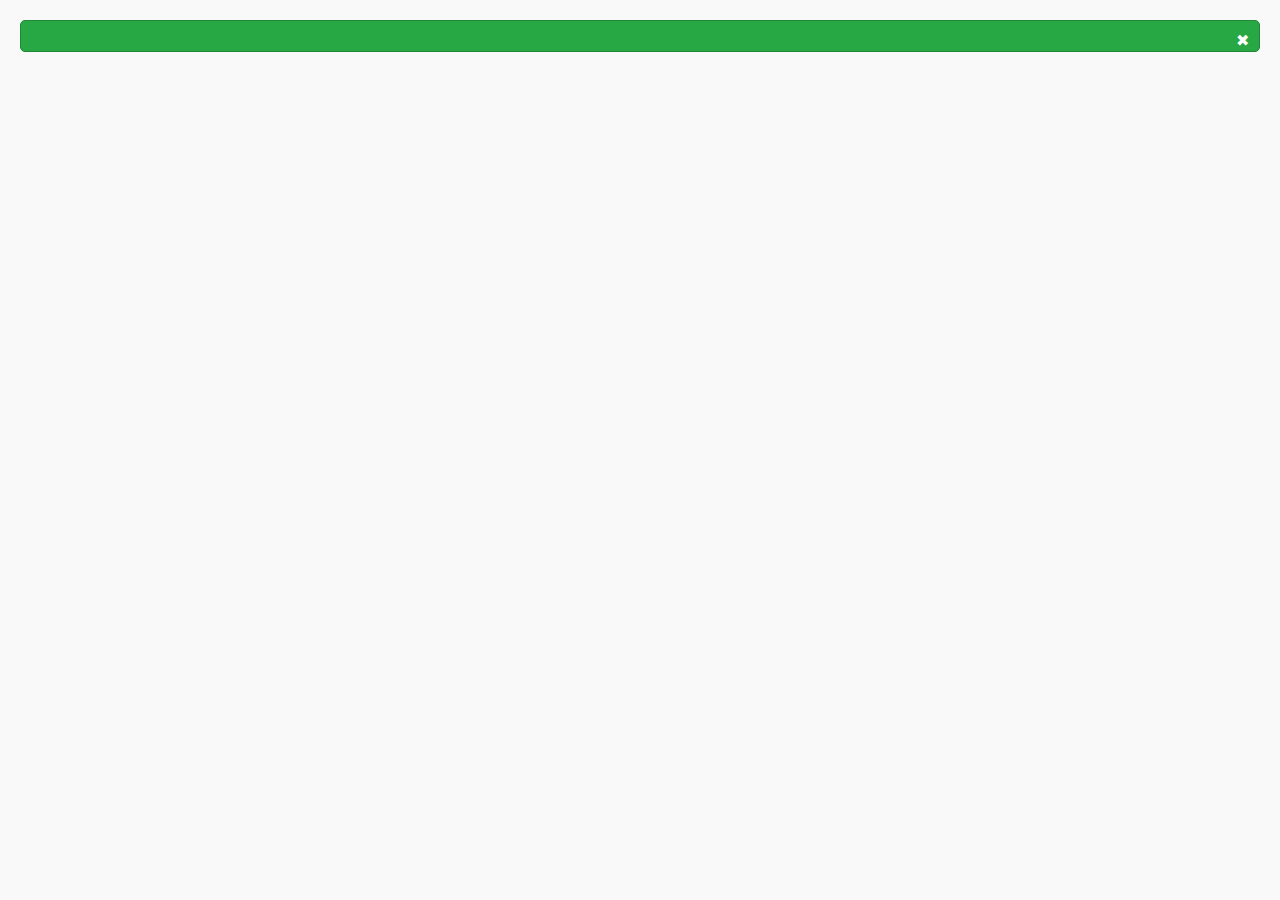
<file: heal/src/main/resources/templates/mensagemValidador.html>
<!DOCTYPE html>
<html lang="pt-br" xmlns="http://www.w3.org/1999/xhtml" xmlns:th="http://thymelead.org">

<head>
    <style>
        body {
            font-family: Arial, sans-serif;
            margin: 20px;
            background-color: #f9f9f9;
        }

        .alert {
            padding: 15px;
            border-radius: 5px;
            margin-bottom: 20px;
            color: #fff;
            display: flex;
            justify-content: space-between;
            align-items: center;
        }

        .alert-sucess {
            background-color: #28a745;
            border: 1px solid #218838;
        }

        .alert-dismissible {
            position: relative;
        }

        .alert-dismissible::after {
            content: "✖";
            font-size: 16px;
            color: #fff;
            cursor: pointer;
            position: absolute;
            top: 10px;
            right: 10px;
        }

        .alert span {
            font-size: 16px;
        }
    </style>
</head>

<body>
    <div class="alert alert-sucess alert-dismissible" role="alert" th:if="${not #strings.isEmpty(mensagem)}">
        <span th:text="${mensagem}"></span>
    </div>
</body>

</html>
</file>
